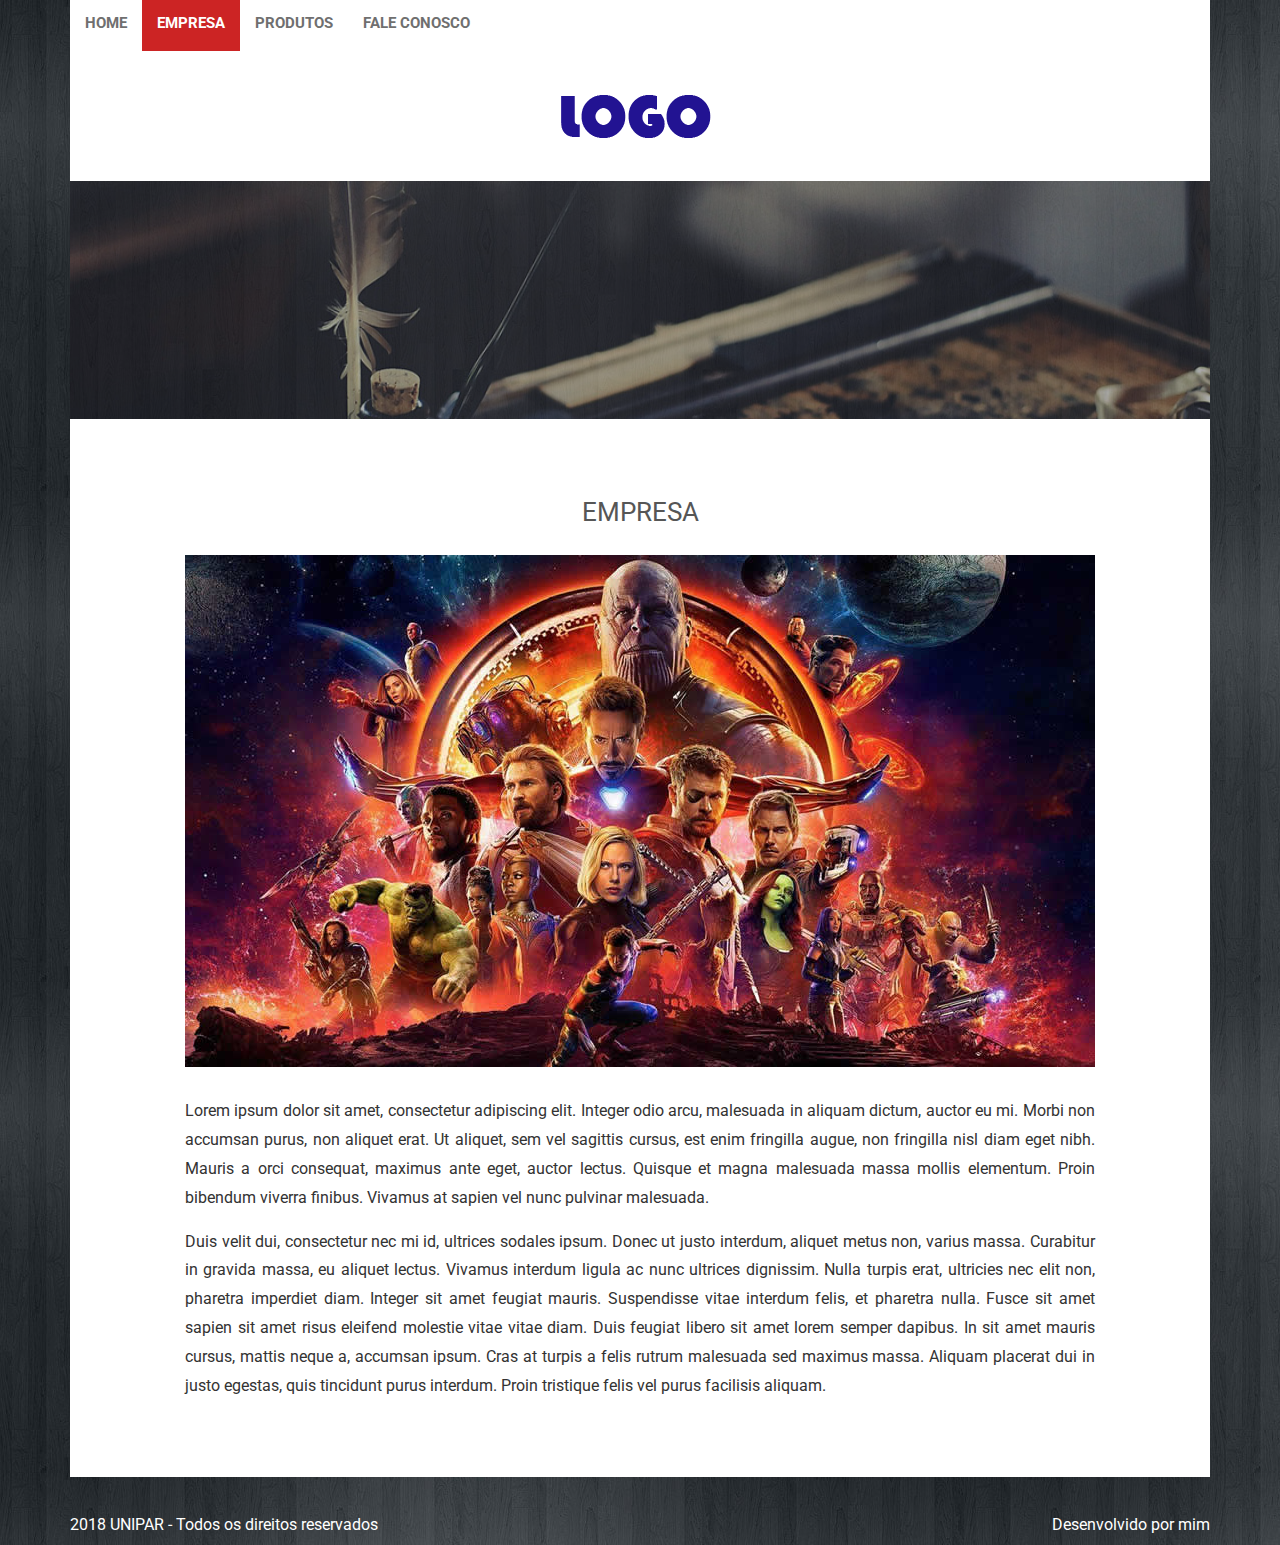
<file: site/empresa.html>
<!DOCTYPE html>
<html>
<head>
	<title>Musical</title>
	<link href="https://fonts.googleapis.com/css?family=Dancing+Script|Roboto:400,700,900" rel="stylesheet">
	<link rel="stylesheet" type="text/css" href="css/reset.css">
	<link rel="stylesheet" type="text/css" href="css/estilo.css">

	<script type="text/javascript" src="js/jquery-3.3.1.min.js" ></script>
	<script type="text/javascript" src="js/jquery.cycle.all.js" ></script>
	<script type="text/javascript" src="js/jquery.easing.1.3.js" ></script>
	<script type="text/javascript" src="js/eventos.js"></script>	

</head>

<body>
	<div class="pagina">
		<!-- Cabeçalho -->
		<header>
			<nav class="menu">
				<ul>
					<li>
						<a href="index.html" class="btn-menu">Home</a>
					</li>
					<li class="ativo">
						<a href="empresa.html" class="btn-menu">Empresa</a>
					</li>
					<li>
						<a href="produtos.html" class="btn-menu">Produtos</a>
					</li>
					<li>
						<a href="fale-conosco.html" class="btn-menu">Fale Conosco</a>
					</li>
				</ul>
			</nav>

			<h1 class="logo">
				<img src="imgs/logo.png" title="Logo Musical" alt="Logo">
			</h1>
		</header>


		<div class="depto-empresa"><!-- ALTERADO -->
			<div class="banner">
				<img src="imgs/banner-1.jpg" title="Banner 1">
				<img src="imgs/banner-2.jpg" title="Banner 2">
				<img src="imgs/banner-3.jpg" title="Banner 3">
			</div>

			<div class="empresa"><!-- ALTERADO -->
				<div class="titulo">
					<h1>Empresa</h1>
				</div>

				<div class="conteudo"><!-- ALTERADO -->
					<img src="imgs/empresa.jpg">

					<p>
						Lorem ipsum dolor sit amet, consectetur adipiscing elit. Integer odio arcu, malesuada in aliquam dictum, auctor eu mi. Morbi non accumsan purus, non aliquet erat. Ut aliquet, sem vel sagittis cursus, est enim fringilla augue, non fringilla nisl diam eget nibh. Mauris a orci consequat, maximus ante eget, auctor lectus. Quisque et magna malesuada massa mollis elementum. Proin bibendum viverra finibus. Vivamus at sapien vel nunc pulvinar malesuada.
					</p>
					
					<p>
						Duis velit dui, consectetur nec mi id, ultrices sodales ipsum. Donec ut justo interdum, aliquet metus non, varius massa. Curabitur in gravida massa, eu aliquet lectus. Vivamus interdum ligula ac nunc ultrices dignissim. Nulla turpis erat, ultricies nec elit non, pharetra imperdiet diam. Integer sit amet feugiat mauris. Suspendisse vitae interdum felis, et pharetra nulla. Fusce sit amet sapien sit amet risus eleifend molestie vitae vitae diam. Duis feugiat libero sit amet lorem semper dapibus. In sit amet mauris cursus, mattis neque a, accumsan ipsum. Cras at turpis a felis rutrum malesuada sed maximus massa. Aliquam placerat dui in justo egestas, quis tincidunt purus interdum. Proin tristique felis vel purus facilisis aliquam.
					</p>
				</div>
			</div>
		</div>

		<!-- Rodapé -->
		<footer>
			<div class="bloco esquerdo">
				<p>
					2018 UNIPAR - Todos os direitos reservados
				</p>
			</div>
			
			<div class="bloco direito">
				<p>
					Desenvolvido por <a href="http://google.com" target="_blank">mim</a>
				</p>
			</div>
		</footer>
	</div>
</body>
</html>
</file>
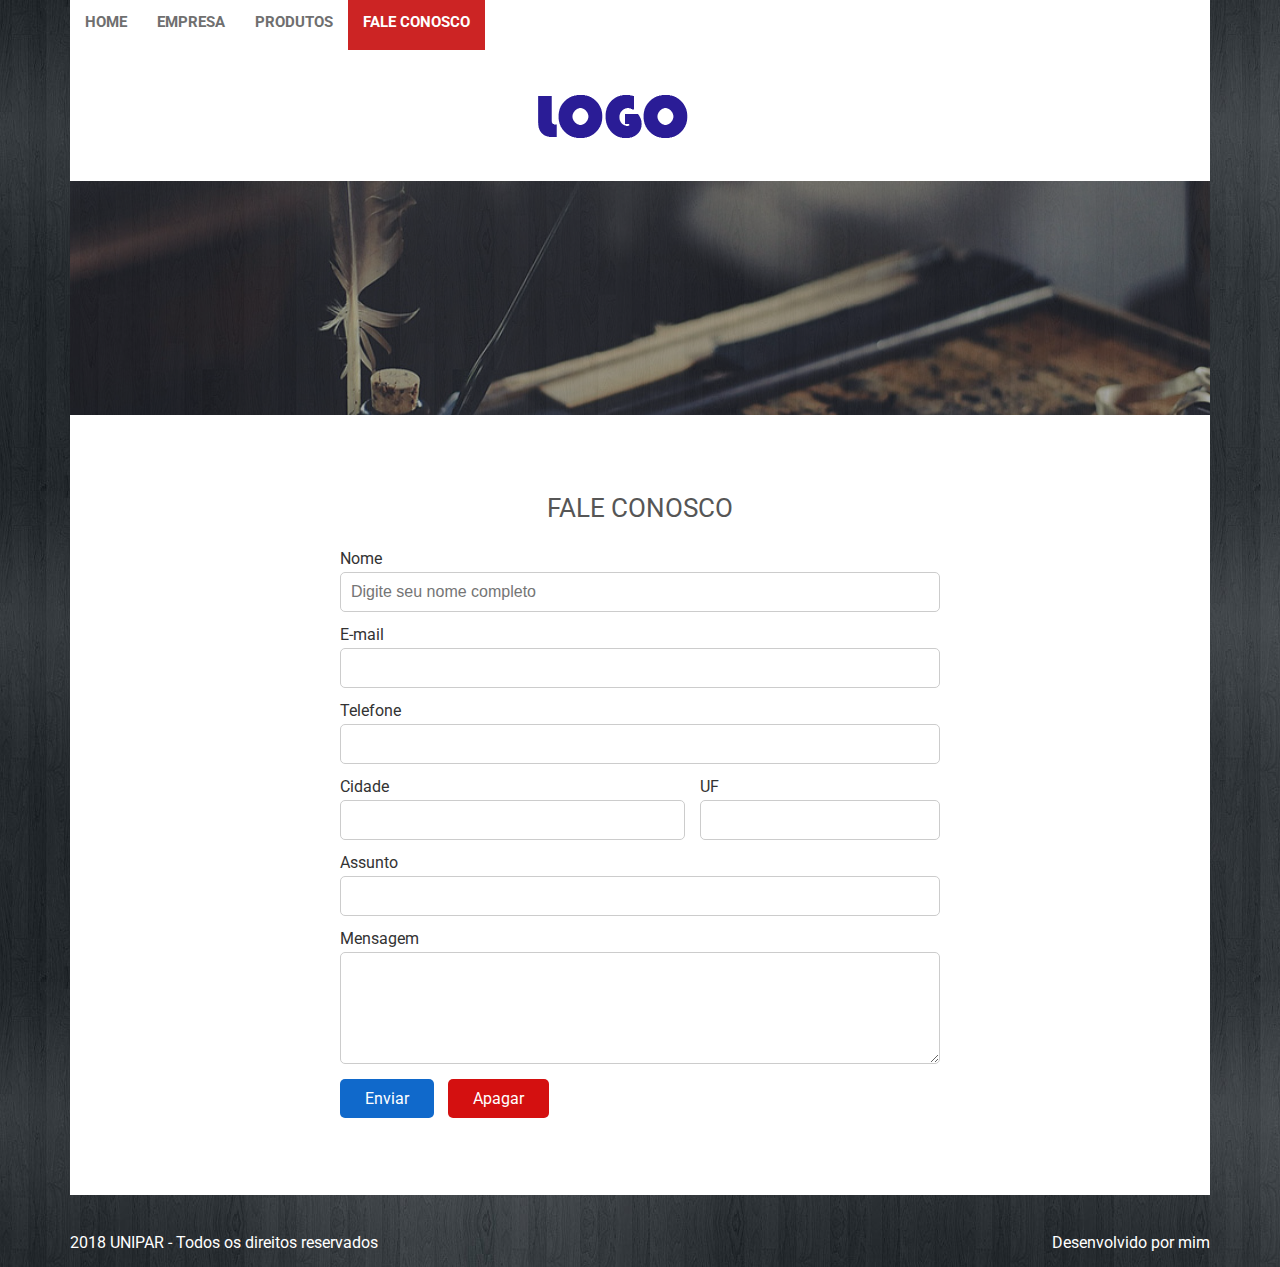
<file: site/fale-conosco.html>
<!DOCTYPE html>
<html>
<head>
	<title>Musical</title>
	<link href="https://fonts.googleapis.com/css?family=Dancing+Script|Roboto:400,700,900" rel="stylesheet">
	<link rel="stylesheet" type="text/css" href="css/reset.css">
	<link rel="stylesheet" type="text/css" href="css/estilo.css">

	<script type="text/javascript" src="js/jquery-3.3.1.min.js" ></script>
	<script type="text/javascript" src="js/jquery.cycle.all.js" ></script>
	<script type="text/javascript" src="js/jquery.easing.1.3.js" ></script>
	<script type="text/javascript" src="js/eventos.js"></script>	
</head>

<body>
	<div class="pagina">
		<!-- Cabeçalho -->
		<header>
			<nav class="menu">
				<ul>
					<li>
						<a href="index.html" class="btn-menu">Home</a>
					</li>
					<li>
						<a href="empresa.html" class="btn-menu">Empresa</a>
					</li>
					<li>
						<a href="produtos.html" class="btn-menu">Produtos</a>
					</li>
					<li class="ativo">
						<a href="fale-conosco.html" class="btn-menu">Fale Conosco</a>
					</li>
				</ul>
			</nav>

			<h1 class="logo">
				<img src="imgs/logo.png" title="Logo Musical" alt="Logo">
			</h1>
		</header>


		<div class="depto-fale-conosco"><!-- ALTERADO -->
			<div class="banner">
				
				<img src="imgs/banner-1.jpg" title="Banner 1">
				<img src="imgs/banner-2.jpg" title="Banner 2">
				<img src="imgs/banner-3.jpg" title="Banner 3">
			</div>

			<div class="fale-conosco"><!-- ALTERADO -->
				<div class="titulo">
					<h1>Fale Conosco</h1><!-- ALTERADO -->
				</div>

				<div class="conteudo">
					<form action="fale-conosco-enviar.php" method="POST">
						<div class="grupo">
							<label for="nome">Nome</label>
							<input type="text" name="nome" id="nome" class="campo" value="" placeholder="Digite seu nome completo">
						</div>

						<div class="grupo">
							<label for="email">E-mail</label>
							<input type="email" name="email" id="email" class="campo" value="">
						</div>

						<div class="grupo">
							<label for="telefone">Telefone</label>
							<input type="text" name="telefone" id="telefone" class="campo" value="">
						</div>

						<div class="grupo cidade">
							<label for="cidade">Cidade</label>
							<input type="text" name="cidade" id="cidade" class="campo" value="">
						</div>

						<div class="grupo uf">
							<label for="uf">UF</label>
							<input type="text" name="uf" id="uf" class="campo" value="" maxlength="2">
						</div>

						<div class="grupo">
							<label for="assunto">Assunto</label>
							<input type="text" name="assunto" id="assunto" class="campo" value="">
						</div>

						<div class="grupo">
							<label for="mensagem">Mensagem</label>
							<textarea name="mensagem" id="mensagem" class="campo" rows="5"></textarea>
						</div>

						<div class="grupo">
							<button type="submit" class="btn btn-enviar">Enviar</button>
							<button type="reset" class="btn">Apagar</button>

							<!-- <input type="submit" value="Enviar"> -->
						</div>
					</form>



				</div>
			</div>
		</div><!-- Fim do depto-fale-conosco -->

		<!-- Rodapé -->
		<footer>
			<div class="bloco esquerdo">
				<p>
					2018 UNIPAR - Todos os direitos reservados
				</p>
			</div>
			
			<div class="bloco direito">
				<p>
					Desenvolvido por <a href="http://google.com" target="_blank">mim</a>
				</p>
			</div>
		</footer>
	</div>
</body>
</html>
</file>
<file: site/css/estilo.css>
body {
	background-image: url('../imgs/fundo.jpg');
}

.clear {
	clear: both;
}

.pagina {
	width: 1140px;
	margin: 0 auto;
}
header {
	background-color: #FFF;
}
header .menu {
	float: left;
	/*width: 100%;*/
	background-color: #FFF;
	position: relative;
}
header .menu ul li {
	float: left;
}
header .menu ul li .btn-menu{
	display: block;
	color: #6f6f6f;
	text-transform: uppercase;
	padding: 20px 15px;
	text-decoration: none;
	font-size: 15px;
	font-weight: bold;
	font-family: 'Roboto';
	-webkit-transition: all 300ms ease;
	-moz-transition: all 300ms ease;
	-ms-transition: all 300ms ease;
	-o-transition: all 300ms ease;
	transition: all 300ms ease;
}
header .menu ul li .btn-menu:hover,
header .menu ul li.ativo .btn-menu {
	color: #FFF;
	background-color: #cc2424;
}

header .logo {
	clear: both;
	padding: 40px 0;
	text-align: center;
}
header .logo img {
	display: inline-block;
}

.banner img {
	width: 100%;
}
.titulo h1 {
	font-size: 26px;
	text-align: center;
	text-transform: uppercase;
	color: #565656;
	padding: 20px 0 30px 0;
	font-family: 'Roboto';
}

.depto-home .ultimos-produtos {
	padding: 60px 15px;
	background-color: #FFF;
}

.depto-home .ultimos-produtos .lista {
	display: inline-block;
}
.depto-home .ultimos-produtos .item {
	width: 340px;
	float: left;
	margin: 0 15px 40px 15px;
}
.depto-home .ultimos-produtos .item .img {
	-webkit-box-shadow: 0 0 10px 0 rgba(0,0,0,0.5);
	box-shadow: 0 0 10px 0 rgba(0,0,0,0.5);
	border: 5px solid #FFF;
	border-radius: 10px;
}
.depto-home .ultimos-produtos .item img {
	max-width: 100%;
	border-radius: 5px;
}

.depto-home .ultimos-produtos .item h2 {
	color: #1069cb;
	font-size: 22px;
	margin: 10px 0;
	font-family: 'Roboto';
}
.depto-home .ultimos-produtos .item p {
	color: #333;
	font-size: 14px;
	font-family: 'Roboto';
}

.depto-home .ultimos-produtos .container-botoes {
	margin-top: 30px;
	text-align: center;
}
.depto-home .ultimos-produtos .btn-ver-produtos {
	font-size: 15px;
	color: #FFF;
	font-family: 'Roboto';
	background-color: #d41010;
	font-weight: 700;
	padding: 12px 20px 10px 20px;
	text-decoration: none;
	border-radius: 5px;

}
.depto-home .ultimos-produtos .btn-ver-produtos:hover {
	background-color: #1069cb;
}

.depto-home .frase-de-efeito {
	text-align: center;
	padding: 120px 0;
}
.depto-home .frase-de-efeito h2 {
	color: #FFF;
	font-size: 80px;
	font-family: 'Dancing Script';
}

/* EMPRESA */
.depto-empresa .empresa {
	padding: 60px 15px;
	background-color: #FFF;
}
.depto-empresa .empresa .conteudo {
	padding: 0 100px;
}
.depto-empresa .empresa .conteudo img {
	width: 100%;
	margin-bottom: 30px;
}
.depto-empresa .empresa .conteudo p {
	color: #333;
	margin-bottom: 15px;
	font-family: 'Roboto';
	font-size: 16px;
	line-height: 1.8em;
	text-align: justify;
}

/* FALE CONOSCO */
.depto-fale-conosco .fale-conosco {
	padding: 60px 15px;
	background-color: #FFF;
}
.depto-fale-conosco .fale-conosco .conteudo {
	width: 600px;
	margin: 0 auto;
}
.depto-fale-conosco .fale-conosco .grupo {
	margin-bottom: 15px;
}
.depto-fale-conosco .fale-conosco .grupo.cidade {
	width: calc(60% - 15px);
	float: left;
	margin-right: 15px;
}
.depto-fale-conosco .fale-conosco .grupo.uf {
	width: 40%;
	float: left;
}
.depto-fale-conosco .fale-conosco .campo {
	display: block;
	width: 100%;
	padding: 10px;
	color: #333;
	border: 1px solid #CCC;
	font-size: 16px;
	border-radius: 5px;
	box-sizing: border-box;
}
.depto-fale-conosco .fale-conosco label {
	display: inline-block;
	color: #333;
	font-size: 16px;
	font-family: 'Roboto';
	margin-bottom: 5px;
}
.depto-fale-conosco .fale-conosco .btn {
	font-size: 16px;
	font-family: 'Roboto';
	font-weight: 400;
	color: #FFF;
	background-color: #d41010;
	border: none;
	border-radius: 5px;
	padding: 10px 25px;
}
.depto-fale-conosco .fale-conosco .btn-enviar {
	background-color: #1069cb;
	margin-right: 10px;
}

/* PAGINAÇÃO */
.paginacao-container {
	width: 100%;
}
.paginacao {
	float: right;
	margin-top: 10px;
}
.paginacao a {
	display: inline-block;
	color: #333;
	text-decoration: none;
	font-size: 16px;
	font-family: 'Roboto';
	font-weight: bold;
	padding: 10px;
	border-radius: 5px;
}
.paginacao a.ativo {
	background-color: #cc2424;
	color: #FFF;
}

footer {
	width: 100%;
	padding: 40px 0;
	border-top: 2px solid #FFF;
}
footer .bloco {
	width: 50%;
	float: left;
}
footer .bloco.direito {
	text-align: right;
}
footer p {
	color: #FFF;
	font-family: 'Roboto';
	font-size: 16px;
}
footer p a {
	color: #FFF;
	text-decoration: none;
}
</file>
